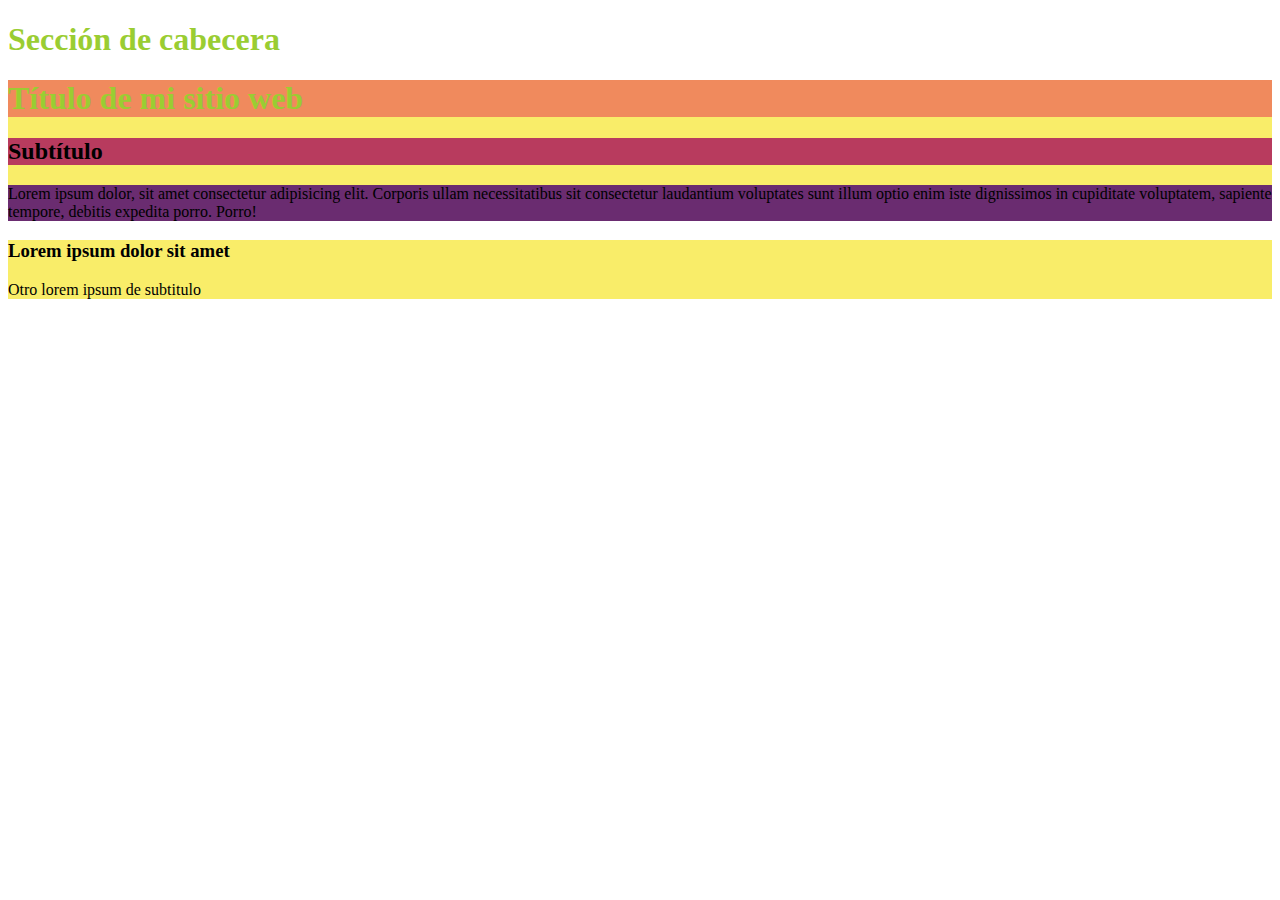
<file: index.html>
<!DOCTYPE html>
<html lang="en">
<head>
    <meta charset="UTF-8">
    <meta name="viewport" content="width=device-width, initial-scale=1.0">
    <meta http-equiv="X-UA-Compatible" content="ie=edge">
    <link rel="stylesheet" href="css/estilos.css">
    <title>Curso SASS bluuweb</title>
</head>
<body>
    <header>
        <h1>Sección de cabecera</h1>
    </header>
    <section>
        <h1>Título de mi sitio web</h1>
        <h2>Subtítulo</h2>
        <p>
            Lorem ipsum dolor, sit amet consectetur adipisicing elit. Corporis ullam necessitatibus sit consectetur laudantium voluptates sunt illum optio enim iste dignissimos in cupiditate voluptatem, sapiente tempore, debitis expedita porro. Porro!
        </p>
    </section>
    <footer>
        <h3>Lorem ipsum dolor sit amet</h3>
        <p>Otro lorem ipsum de subtitulo</p>
    </footer>
</body>
</html>
</file>
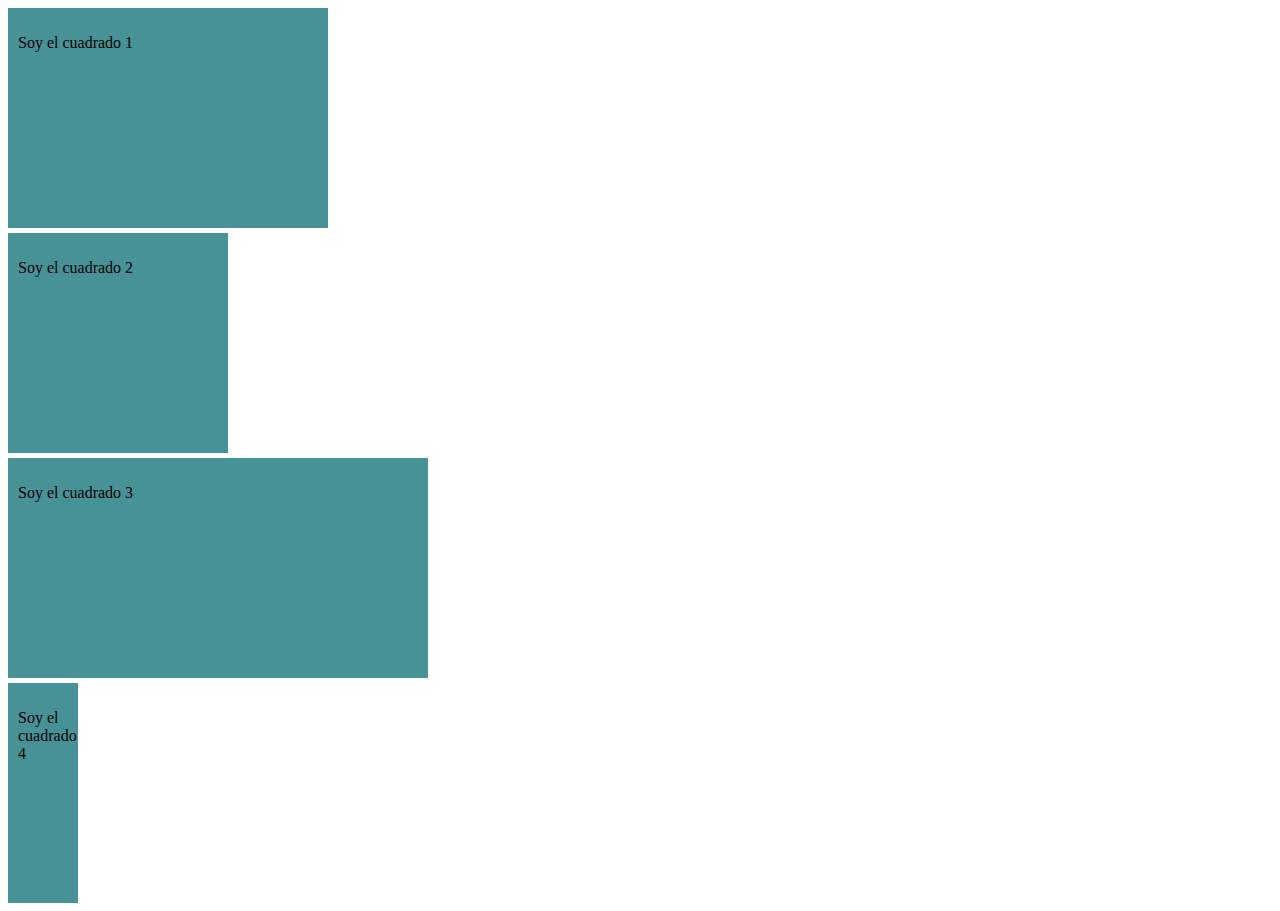
<file: mixin.html>
<!DOCTYPE html>
<html lang="en">
<head>
    <meta charset="UTF-8">
    <meta name="viewport" content="width=device-width, initial-scale=1.0">
    <meta http-equiv="X-UA-Compatible" content="ie=edge">
    <link rel="stylesheet" href="css/mixin.css">
    <title>Curso SASS bluuweb</title>
</head>
<body>
    <div class="cuadrado-1">
        <p>Soy el cuadrado 1</p>
    </div>
    <div class="cuadrado-2">
        <p>Soy el cuadrado 2</p>
    </div>
    <div class="cuadrado-3">
        <p>Soy el cuadrado 3</p>
    </div>
    <div class="cuadrado-4">
        <p>Soy el cuadrado 4</p>
    </div>
</body>
</html>
</file>
<file: css/estilos.css>
h1 {
  color: yellowgreen; }

footer {
  background: #f9ed69; }
  footer h4 {
    color: red; }
    footer h4 a {
      color: blue; }

section {
  background: #f9ed69; }
  section h1 {
    background: #f08a5d; }
  section h2 {
    background: #b83b5e; }
  section p {
    background: #6a2c70; }

/*# sourceMappingURL=estilos.css.map */
</file>
<file: css/mixin.css>
.cuadrado-1 {
  background-color: #469297;
  width: 300px;
  height: 200px;
  margin-top: 5px;
  padding: 10px; }

.cuadrado-2 {
  background-color: #469297;
  width: 200px;
  height: 200px;
  margin-top: 5px;
  padding: 10px; }

.cuadrado-3 {
  background-color: #469297;
  width: 400px;
  height: 200px;
  margin-top: 5px;
  padding: 10px; }

.cuadrado-4 {
  background-color: #469297;
  width: 50px;
  height: 200px;
  margin-top: 5px;
  padding: 10px; }

/*# sourceMappingURL=mixin.css.map */
</file>
